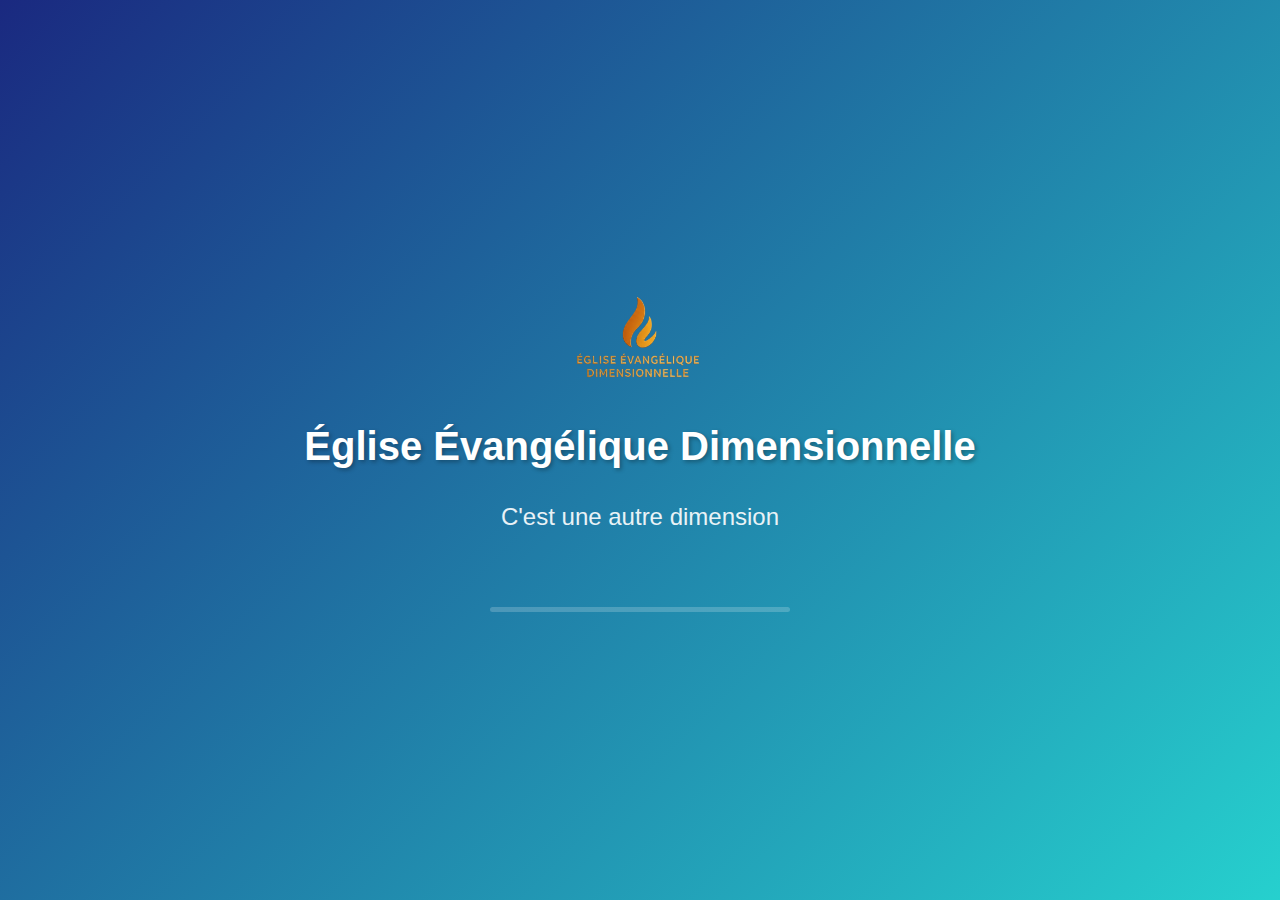
<file: Église Évangélique Dimensionnelle/intro.html>
<!DOCTYPE html>
<html lang="fr">
<head>
    <meta charset="UTF-8">
    <meta name="viewport" content="width=device-width, initial-scale=1.0">
    <title>Église Évangélique Dimensionnelle - Introduction</title>
    <link rel="stylesheet" href="style.css">
    <style>
        .intro-container {
            position: fixed;
            top: 0;
            left: 0;
            width: 100%;
            height: 100%;
            background: linear-gradient(135deg, #1a2980, #26d0ce);
            display: flex;
            flex-direction: column;
            justify-content: center;
            align-items: center;
            z-index: 9999;
            color: white;
            font-family: 'Segoe UI', Tahoma, Geneva, Verdana, sans-serif;
        }
        
        .intro-logo {
            max-width: 200px;
            margin-bottom: 30px;
            animation: pulse 2s infinite;
        }
        
        .intro-text {
            font-size: 2.5rem;
            font-weight: bold;
            text-align: center;
            margin-bottom: 20px;
            text-shadow: 2px 2px 4px rgba(0, 0, 0, 0.3);
        }
        
        .intro-subtext {
            font-size: 1.5rem;
            text-align: center;
            margin-bottom: 40px;
            opacity: 0.9;
        }
        
        .intro-progress {
            width: 300px;
            height: 5px;
            background-color: rgba(255, 255, 255, 0.2);
            border-radius: 5px;
            overflow: hidden;
            margin-top: 30px;
        }
        
        .intro-progress-bar {
            height: 100%;
            background-color: #FFD700;
            width: 0%;
            animation: progress 10s linear forwards;
        }
        
        .skip-intro {
            position: absolute;
            bottom: 30px;
            right: 30px;
            background-color: rgba(255, 255, 255, 0.2);
            color: white;
            border: none;
            padding: 10px 20px;
            border-radius: 30px;
            cursor: pointer;
            font-size: 1rem;
            transition: background-color 0.3s;
        }
        
        .skip-intro:hover {
            background-color: rgba(255, 255, 255, 0.3);
        }
        
        @keyframes pulse {
            0% { transform: scale(1); }
            50% { transform: scale(1.05); }
            100% { transform: scale(1); }
        }
        
        @keyframes progress {
            0% { width: 0%; }
            100% { width: 100%; }
        }
        
        @media (max-width: 768px) {
            .intro-text {
                font-size: 1.8rem;
            }
            
            .intro-subtext {
                font-size: 1.2rem;
            }
            
            .intro-logo {
                max-width: 150px;
            }
        }
    </style>
</head>
<body>
    <div class="intro-container">
        <img src="assets/logo.png" alt="Logo Église Évangélique Dimensionnelle" class="intro-logo">
        
        <div class="intro-text">Église Évangélique Dimensionnelle</div>
        <div class="intro-subtext">C'est une autre dimension</div>
        
        <div class="intro-progress">
            <div class="intro-progress-bar"></div>
        </div>
        
        <audio id="intro-audio" autoplay>
            <source src="assets/intro-audio.mp3" type="audio/mpeg">
            Votre navigateur ne supporte pas l'élément audio.
        </audio>
    </div>
    
    <script>
        setTimeout(function() {
            window.location.href = "index.html";
        }, 10000);
        
        function skipIntro() {
            window.location.href = "index.html";
        }
        
        document.addEventListener('click', function() {
            const audio = document.getElementById('intro-audio');
            if (audio.paused) {
                audio.play().catch(e => console.log("Lecture audio bloquée"));
            }
        }, { once: true });
    </script>
</body>
</html>
</file>
<file: Église Évangélique Dimensionnelle/style.css>
/* Variables et reset */
:root {
    --primary: #1a2980;
    --secondary: #26d0ce;
    --accent: #FFD700;
    --light: #f8f9fa;
    --dark: #343a40;
    --white: #ffffff;
    --gray: #6c757d;
    --light-blue: #e3f2fd;
    
    --font-main: 'Montserrat', sans-serif;
    --font-heading: 'Playfair Display', serif;
    
    --shadow: 0 4px 6px rgba(0, 0, 0, 0.1);
    --shadow-lg: 0 10px 25px rgba(0, 0, 0, 0.15);
    --radius: 8px;
    --transition: all 0.3s ease;
}

* {
    margin: 0;
    padding: 0;
    box-sizing: border-box;
}

html {
    scroll-behavior: smooth;
}

body {
    font-family: var(--font-main);
    color: var(--dark);
    line-height: 1.6;
    overflow-x: hidden;
}

.container {
    width: 100%;
    max-width: 1200px;
    margin: 0 auto;
    padding: 0 20px;
}

.section {
    padding: 80px 0;
}

.section-title {
    font-family: var(--font-heading);
    font-size: 2.5rem;
    text-align: center;
    margin-bottom: 50px;
    color: var(--primary);
    position: relative;
}

.section-title::after {
    content: '';
    position: absolute;
    bottom: -15px;
    left: 50%;
    transform: translateX(-50%);
    width: 80px;
    height: 4px;
    background: linear-gradient(to right, var(--primary), var(--secondary));
    border-radius: 2px;
}

.section-subtitle {
    text-align: center;
    font-size: 1.2rem;
    color: var(--gray);
    margin-bottom: 40px;
}

.bg-light {
    background-color: var(--light-blue);
}

/* Header */
header {
    background-color: var(--white);
    box-shadow: var(--shadow);
    position: fixed;
    top: 0;
    width: 100%;
    z-index: 1000;
}

.header-container {
    display: flex;
    justify-content: space-between;
    align-items: center;
    padding: 15px 20px;
    max-width: 1400px;
    margin: 0 auto;
}

.logo-container {
    display: flex;
    align-items: center;
    gap: 15px;
}

.logo {
    height: 60px;
    width: auto;
}

.logo-text h1 {
    font-size: 1.2rem;
    color: var(--primary);
    margin-bottom: 5px;
}

.logo-text p {
    font-size: 0.9rem;
    color: var(--secondary);
    font-weight: 500;
}

.main-nav ul {
    display: flex;
    list-style: none;
    gap: 25px;
}

.main-nav a {
    text-decoration: none;
    color: var(--dark);
    font-weight: 500;
    display: flex;
    align-items: center;
    gap: 8px;
    padding: 8px 12px;
    border-radius: var(--radius);
    transition: var(--transition);
}

.main-nav a:hover, .main-nav a.active {
    color: var(--primary);
    background-color: var(--light-blue);
}

.mobile-menu-btn {
    display: none;
    background: none;
    border: none;
    font-size: 1.5rem;
    color: var(--primary);
    cursor: pointer;
}

/* Hero Section */
.hero-section {
    background: linear-gradient(rgba(26, 41, 128, 0.8), rgba(38, 208, 206, 0.8));
    background-size: cover;
    background-position: center;
    color: var(--white);
    min-height: 100vh;
    display: flex;
    align-items: center;
    padding-top: 80px;
}

.hero-overlay {
    width: 100%;
    padding: 40px 20px;
}

.hero-content {
    max-width: 800px;
    margin: 0 auto;
    text-align: center;
}

.hero-content h2 {
    font-family: var(--font-heading);
    font-size: 3rem;
    margin-bottom: 20px;
}

.slogan {
    font-size: 1.5rem;
    font-style: italic;
    margin-bottom: 40px;
    color: var(--accent);
}

.verse-of-day {
    background-color: rgba(255, 255, 255, 0.1);
    backdrop-filter: blur(10px);
    border-radius: var(--radius);
    padding: 30px;
    margin-bottom: 40px;
    border-left: 5px solid var(--accent);
}

.verse-of-day h3 {
    font-size: 1.5rem;
    margin-bottom: 15px;
    display: flex;
    align-items: center;
    justify-content: center;
    gap: 10px;
}

.verse {
    font-size: 1.3rem;
    margin-bottom: 10px;
    line-height: 1.8;
}

.verse-ref {
    font-weight: 600;
    color: var(--accent);
}

.hero-buttons {
    display: flex;
    justify-content: center;
    gap: 20px;
    margin-top: 30px;
    flex-wrap: wrap;
}

.btn-primary, .btn-secondary {
    display: inline-flex;
    align-items: center;
    gap: 10px;
    padding: 15px 30px;
    border-radius: 50px;
    text-decoration: none;
    font-weight: 600;
    transition: var(--transition);
    font-size: 1.1rem;
}

.btn-primary {
    background: linear-gradient(to right, var(--primary), var(--secondary));
    color: var(--white);
}

.btn-secondary {
    background-color: transparent;
    color: var(--white);
    border: 2px solid var(--white);
}

.btn-primary:hover, .btn-secondary:hover {
    transform: translateY(-3px);
    box-shadow: var(--shadow-lg);
}

.btn-secondary:hover {
    background-color: rgba(255, 255, 255, 0.1);
}

/* About Section */
.about-grid {
    display: grid;
    grid-template-columns: repeat(auto-fit, minmax(300px, 1fr));
    gap: 30px;
}

.about-card {
    background-color: var(--white);
    border-radius: var(--radius);
    padding: 30px;
    box-shadow: var(--shadow);
    transition: var(--transition);
    text-align: center;
}

.about-card:hover {
    transform: translateY(-10px);
    box-shadow: var(--shadow-lg);
}

.about-icon {
    font-size: 3rem;
    color: var(--primary);
    margin-bottom: 20px;
}

.about-card h3 {
    font-size: 1.5rem;
    margin-bottom: 15px;
    color: var(--primary);
}

/* Services Section */
.services-grid {
    display: grid;
    grid-template-columns: repeat(auto-fit, minmax(250px, 1fr));
    gap: 30px;
}

.service-card {
    background-color: var(--white);
    border-radius: var(--radius);
    padding: 30px;
    box-shadow: var(--shadow);
    transition: var(--transition);
    border-top: 5px solid var(--primary);
}

.service-card:hover {
    transform: translateY(-5px);
    box-shadow: var(--shadow-lg);
}

.service-card h3 {
    font-size: 1.3rem;
    margin-bottom: 15px;
    color: var(--primary);
    display: flex;
    align-items: center;
    gap: 10px;
}

.service-time {
    font-weight: 600;
    color: var(--secondary);
    margin-bottom: 15px;
    font-size: 1.1rem;
}

/* Video Player Section */
.video-player-container {
    display: grid;
    grid-template-columns: 2fr 1fr;
    gap: 30px;
}

.main-video-player {
    background-color: var(--white);
    border-radius: var(--radius);
    overflow: hidden;
    box-shadow: var(--shadow);
}

.main-video-player video {
    width: 100%;
    height: 400px;
    background-color: #000;
    display: block;
}

.video-info {
    padding: 20px;
}

.video-info h3 {
    font-size: 1.5rem;
    margin-bottom: 10px;
    color: var(--primary);
}

.video-description {
    color: var(--gray);
    margin-bottom: 15px;
}

.video-date {
    font-size: 0.9rem;
    color: var(--gray);
}

.video-buttons {
    display: flex;
    gap: 15px;
    padding: 20px;
    border-top: 1px solid #eee;
}

.video-btn {
    display: flex;
    align-items: center;
    gap: 8px;
    padding: 10px 20px;
    border: none;
    border-radius: 50px;
    background-color: var(--light);
    color: var(--dark);
    font-weight: 500;
    cursor: pointer;
    transition: var(--transition);
}

.video-btn:hover {
    transform: translateY(-3px);
    box-shadow: var(--shadow);
}

.like-btn:hover {
    background-color: #e3f2fd;
    color: #2196f3;
}

.dislike-btn:hover {
    background-color: #ffebee;
    color: #f44336;
}

.blessed-btn:hover {
    background-color: #fff3e0;
    color: #ff9800;
}

.video-btn .count {
    background-color: rgba(0, 0, 0, 0.1);
    padding: 2px 8px;
    border-radius: 20px;
    font-size: 0.9rem;
}

.video-list {
    background-color: var(--white);
    border-radius: var(--radius);
    padding: 20px;
    box-shadow: var(--shadow);
    max-height: 600px;
    overflow-y: auto;
}

.video-list h3 {
    margin-bottom: 20px;
    color: var(--primary);
    padding-bottom: 10px;
    border-bottom: 2px solid var(--light-blue);
}

.video-thumbnails {
    display: flex;
    flex-direction: column;
    gap: 15px;
}

.video-thumbnail {
    display: flex;
    gap: 15px;
    padding: 10px;
    border-radius: var(--radius);
    cursor: pointer;
    transition: var(--transition);
    border: 2px solid transparent;
}

.video-thumbnail:hover, .video-thumbnail.active {
    background-color: var(--light-blue);
    border-color: var(--primary);
}

.video-thumbnail img {
    width: 120px;
    height: 70px;
    object-fit: cover;
    border-radius: 5px;
}

.thumbnail-info h4 {
    font-size: 1rem;
    margin-bottom: 5px;
    color: var(--dark);
}

.thumbnail-info p {
    font-size: 0.9rem;
    color: var(--gray);
}

/* Galerie d'images */
.gallery-container {
    display: grid;
    grid-template-columns: repeat(auto-fill, minmax(250px, 1fr));
    gap: 20px;
    margin-top: 30px;
}

.gallery-item {
    position: relative;
    border-radius: var(--radius);
    overflow: hidden;
    box-shadow: var(--shadow);
    transition: var(--transition);
    height: 250px;
    cursor: pointer;
}

.gallery-item:hover {
    transform: translateY(-5px);
    box-shadow: var(--shadow-lg);
}

.gallery-item img {
    width: 100%;
    height: 100%;
    object-fit: cover;
    transition: var(--transition);
}

.gallery-item:hover img {
    transform: scale(1.05);
}

.gallery-overlay {
    position: absolute;
    bottom: 0;
    left: 0;
    right: 0;
    background: linear-gradient(to top, rgba(0,0,0,0.8), transparent);
    color: white;
    padding: 15px;
    transform: translateY(100%);
    transition: var(--transition);
}

.gallery-item:hover .gallery-overlay {
    transform: translateY(0);
}

.gallery-overlay h4 {
    font-size: 1rem;
    margin-bottom: 5px;
}

.gallery-overlay p {
    font-size: 0.8rem;
    opacity: 0.9;
}

/* Section PDF */
.pdf-container {
    display: grid;
    grid-template-columns: repeat(auto-fill, minmax(300px, 1fr));
    gap: 25px;
    margin-top: 30px;
}

.pdf-card {
    background-color: var(--white);
    border-radius: var(--radius);
    padding: 25px;
    box-shadow: var(--shadow);
    transition: var(--transition);
    border-left: 5px solid var(--primary);
    display: flex;
    flex-direction: column;
}

.pdf-card:hover {
    transform: translateY(-5px);
    box-shadow: var(--shadow-lg);
}

.pdf-icon {
    font-size: 2.5rem;
    color: var(--primary);
    margin-bottom: 15px;
}

.pdf-card h3 {
    font-size: 1.2rem;
    margin-bottom: 10px;
    color: var(--primary);
}

.pdf-description {
    color: var(--gray);
    font-size: 0.9rem;
    margin-bottom: 15px;
    flex-grow: 1;
}

.pdf-details {
    display: flex;
    justify-content: space-between;
    align-items: center;
    margin-top: 15px;
    padding-top: 15px;
    border-top: 1px solid #eee;
}

.pdf-size {
    font-size: 0.8rem;
    color: var(--gray);
}

.pdf-download-btn {
    display: inline-flex;
    align-items: center;
    gap: 8px;
    padding: 8px 16px;
    background-color: var(--primary);
    color: white;
    text-decoration: none;
    border-radius: 50px;
    font-weight: 500;
    transition: var(--transition);
}

.pdf-download-btn:hover {
    background-color: var(--secondary);
    transform: translateY(-2px);
}

/* Lightbox pour la galerie */
.lightbox {
    display: none;
    position: fixed;
    top: 0;
    left: 0;
    width: 100%;
    height: 100%;
    background-color: rgba(0, 0, 0, 0.9);
    z-index: 2000;
    justify-content: center;
    align-items: center;
}

.lightbox-content {
    max-width: 90%;
    max-height: 90%;
    position: relative;
}

.lightbox-img {
    max-width: 100%;
    max-height: 80vh;
    border-radius: 5px;
}

.lightbox-close {
    position: absolute;
    top: -40px;
    right: 0;
    color: white;
    font-size: 2rem;
    cursor: pointer;
    background: none;
    border: none;
}

.lightbox-nav {
    position: absolute;
    top: 50%;
    transform: translateY(-50%);
    width: 100%;
    display: flex;
    justify-content: space-between;
    padding: 0 20px;
}

.lightbox-prev, .lightbox-next {
    background-color: rgba(255, 255, 255, 0.2);
    color: white;
    border: none;
    width: 50px;
    height: 50px;
    border-radius: 50%;
    font-size: 1.5rem;
    cursor: pointer;
    transition: var(--transition);
}

.lightbox-prev:hover, .lightbox-next:hover {
    background-color: rgba(255, 255, 255, 0.3);
}

.lightbox-caption {
    position: absolute;
    bottom: -40px;
    left: 0;
    width: 100%;
    text-align: center;
    color: white;
    padding: 10px;
}

/* Ministries Section */
.ministries-grid {
    display: grid;
    grid-template-columns: repeat(auto-fit, minmax(250px, 1fr));
    gap: 30px;
}

.ministry-card {
    background-color: var(--white);
    border-radius: var(--radius);
    padding: 30px;
    box-shadow: var(--shadow);
    text-align: center;
    transition: var(--transition);
}

.ministry-card:hover {
    transform: translateY(-10px);
    box-shadow: var(--shadow-lg);
}

.ministry-icon {
    font-size: 2.5rem;
    color: var(--primary);
    margin-bottom: 20px;
}

.ministry-card h3 {
    font-size: 1.3rem;
    margin-bottom: 15px;
    color: var(--primary);
}

.ministry-info {
    margin-top: 10px;
    font-size: 0.9rem;
    color: var(--gray);
}

/* Contact Section */
.contact-container {
    display: grid;
    grid-template-columns: 1fr 1fr;
    gap: 50px;
}

.contact-item {
    display: flex;
    gap: 20px;
    margin-bottom: 30px;
    align-items: flex-start;
}

.contact-item i {
    font-size: 1.5rem;
    color: var(--primary);
    margin-top: 5px;
}

.contact-item h3 {
    font-size: 1.2rem;
    margin-bottom: 5px;
    color: var(--primary);
}

.whatsapp-link, .email-link {
    display: inline-block;
    margin-top: 10px;
    color: var(--secondary);
    text-decoration: none;
    font-weight: 500;
}

.whatsapp-link:hover, .email-link:hover {
    text-decoration: underline;
}

.map-placeholder {
    background-color: var(--light);
    border-radius: var(--radius);
    height: 100%;
    display: flex;
    flex-direction: column;
    justify-content: center;
    align-items: center;
    padding: 30px;
    text-align: center;
    color: var(--gray);
}

.map-placeholder i {
    font-size: 4rem;
    color: var(--primary);
    margin-bottom: 20px;
}

/* Footer */
footer {
    background-color: var(--primary);
    color: var(--white);
    padding-top: 60px;
}

.footer-container {
    display: grid;
    grid-template-columns: repeat(auto-fit, minmax(250px, 1fr));
    gap: 40px;
    padding-bottom: 40px;
    max-width: 1200px;
    margin: 0 auto;
    padding: 0 20px 40px;
}

.footer-logo {
    height: 60px;
    margin-bottom: 15px;
}

.footer-section h3, .footer-section h4 {
    margin-bottom: 20px;
    font-family: var(--font-heading);
}

.footer-section ul {
    list-style: none;
}

.footer-section ul li {
    margin-bottom: 10px;
}

.footer-section a {
    color: rgba(255, 255, 255, 0.8);
    text-decoration: none;
    transition: var(--transition);
}

.footer-section a:hover {
    color: var(--accent);
}

.social-links {
    display: flex;
    gap: 15px;
    margin-top: 20px;
}

.social-links a {
    display: inline-flex;
    align-items: center;
    justify-content: center;
    width: 40px;
    height: 40px;
    background-color: rgba(255, 255, 255, 0.1);
    border-radius: 50%;
    font-size: 1.2rem;
    transition: var(--transition);
}

.social-links a:hover {
    background-color: var(--secondary);
    transform: translateY(-3px);
}

.newsletter-form {
    display: flex;
    flex-direction: column;
    gap: 10px;
    margin-top: 15px;
}

.newsletter-form input {
    padding: 12px 15px;
    border-radius: 50px;
    border: none;
    font-family: var(--font-main);
}

.newsletter-form button {
    padding: 12px 15px;
    border-radius: 50px;
    border: none;
    background-color: var(--secondary);
    color: var(--white);
    font-weight: 600;
    cursor: pointer;
    transition: var(--transition);
}

.newsletter-form button:hover {
    background-color: var(--accent);
}

.footer-bottom {
    text-align: center;
    padding: 20px;
    border-top: 1px solid rgba(255, 255, 255, 0.1);
    font-size: 0.9rem;
    color: rgba(255, 255, 255, 0.7);
}

.footer-bottom i {
    color: #ff6b6b;
}

/* Responsive */
@media (max-width: 992px) {
    .video-player-container {
        grid-template-columns: 1fr;
    }
    
    .contact-container {
        grid-template-columns: 1fr;
    }
    
    .section-title {
        font-size: 2rem;
    }
    
    .hero-content h2 {
        font-size: 2.5rem;
    }
}

@media (max-width: 768px) {
    .main-nav ul {
        display: none;
        position: absolute;
        top: 100%;
        left: 0;
        width: 100%;
        background-color: var(--white);
        flex-direction: column;
        padding: 20px;
        box-shadow: var(--shadow);
        border-top: 1px solid #eee;
    }
    
    .main-nav ul.show {
        display: flex;
    }
    
    .mobile-menu-btn {
        display: block;
    }
    
    .hero-buttons {
        flex-direction: column;
        align-items: center;
    }
    
    .video-buttons {
        flex-direction: column;
    }
    
    .hero-content h2 {
        font-size: 2rem;
    }
    
    .verse {
        font-size: 1.1rem;
    }
    
    .gallery-container {
        grid-template-columns: repeat(auto-fill, minmax(200px, 1fr));
    }
    
    .pdf-container {
        grid-template-columns: 1fr;
    }
}

@media (max-width: 576px) {
    .section {
        padding: 60px 0;
    }
    
    .header-container {
        padding: 10px 15px;
    }
    
    .logo-text h1 {
        font-size: 1rem;
    }
    
    .video-thumbnail {
        flex-direction: column;
    }
    
    .video-thumbnail img {
        width: 100%;
        height: auto;
    }
    
    .gallery-container {
        grid-template-columns: 1fr;
    }
}
</file>
